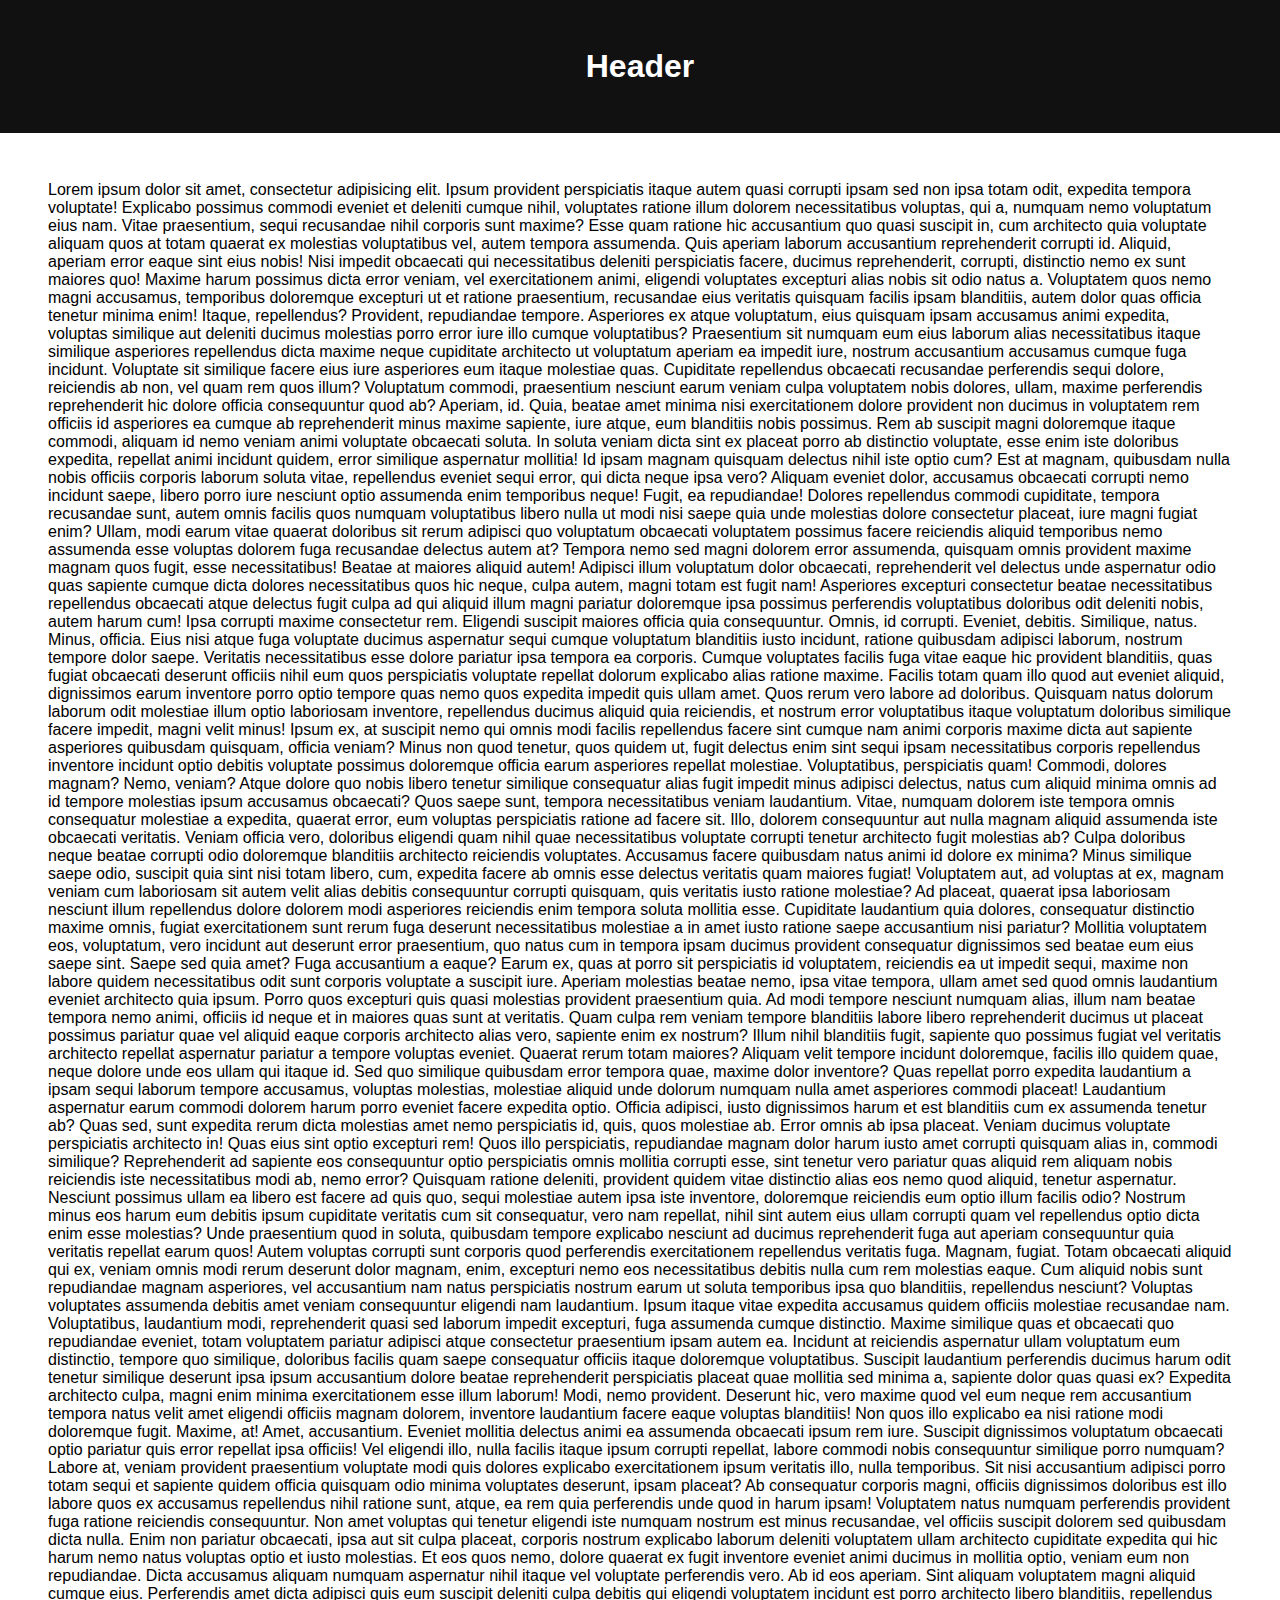
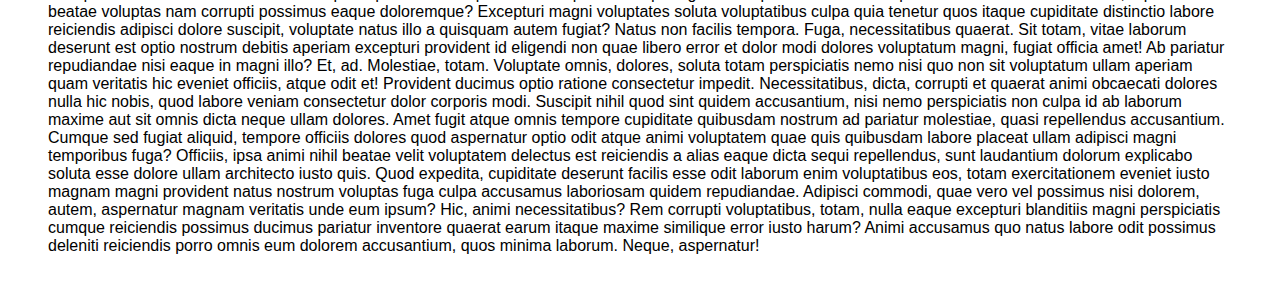
<file: 05-back-to-top/index.html>
<!DOCTYPE html>
<html lang="en">
<head>
    <meta charset="UTF-8">
    <meta name="viewport" content="width=device-width, initial-scale=1.0">
    <title>Document</title>

    <link rel="stylesheet" href="https://cdnjs.cloudflare.com/ajax/libs/font-awesome/5.13.0/css/all.min.css">
    <link rel="stylesheet" href="assets/css/style.css"></head>
</head>
<body>
    
    <header>
        <h1>Header</h1>
    </header>

    <main>
        <p>
            Lorem ipsum dolor sit amet, consectetur adipisicing elit. Ipsum provident perspiciatis itaque autem quasi corrupti ipsam sed non ipsa totam odit, expedita tempora voluptate! Explicabo possimus commodi eveniet et deleniti cumque nihil, voluptates ratione illum dolorem necessitatibus voluptas, qui a, numquam nemo voluptatum eius nam. Vitae praesentium, sequi recusandae nihil corporis sunt maxime? Esse quam ratione hic accusantium quo quasi suscipit in, cum architecto quia voluptate aliquam quos at totam quaerat ex molestias voluptatibus vel, autem tempora assumenda. Quis aperiam laborum accusantium reprehenderit corrupti id. Aliquid, aperiam error eaque sint eius nobis! Nisi impedit obcaecati qui necessitatibus deleniti perspiciatis facere, ducimus reprehenderit, corrupti, distinctio nemo ex sunt maiores quo! Maxime harum possimus dicta error veniam, vel exercitationem animi, eligendi voluptates excepturi alias nobis sit odio natus a. Voluptatem quos nemo magni accusamus, temporibus doloremque excepturi ut et ratione praesentium, recusandae eius veritatis quisquam facilis ipsam blanditiis, autem dolor quas officia tenetur minima enim! Itaque, repellendus? Provident, repudiandae tempore. Asperiores ex atque voluptatum, eius quisquam ipsam accusamus animi expedita, voluptas similique aut deleniti ducimus molestias porro error iure illo cumque voluptatibus? Praesentium sit numquam eum eius laborum alias necessitatibus itaque similique asperiores repellendus dicta maxime neque cupiditate architecto ut voluptatum aperiam ea impedit iure, nostrum accusantium accusamus cumque fuga incidunt. Voluptate sit similique facere eius iure asperiores eum itaque molestiae quas. Cupiditate repellendus obcaecati recusandae perferendis sequi dolore, reiciendis ab non, vel quam rem quos illum? Voluptatum commodi, praesentium nesciunt earum veniam culpa voluptatem nobis dolores, ullam, maxime perferendis reprehenderit hic dolore officia consequuntur quod ab? Aperiam, id. Quia, beatae amet minima nisi exercitationem dolore provident non ducimus in voluptatem rem officiis id asperiores ea cumque ab reprehenderit minus maxime sapiente, iure atque, eum blanditiis nobis possimus. Rem ab suscipit magni doloremque itaque commodi, aliquam id nemo veniam animi voluptate obcaecati soluta. In soluta veniam dicta sint ex placeat porro ab distinctio voluptate, esse enim iste doloribus expedita, repellat animi incidunt quidem, error similique aspernatur mollitia! Id ipsam magnam quisquam delectus nihil iste optio cum? Est at magnam, quibusdam nulla nobis officiis corporis laborum soluta vitae, repellendus eveniet sequi error, qui dicta neque ipsa vero? Aliquam eveniet dolor, accusamus obcaecati corrupti nemo incidunt saepe, libero porro iure nesciunt optio assumenda enim temporibus neque! Fugit, ea repudiandae! Dolores repellendus commodi cupiditate, tempora recusandae sunt, autem omnis facilis quos numquam voluptatibus libero nulla ut modi nisi saepe quia unde molestias dolore consectetur placeat, iure magni fugiat enim? Ullam, modi earum vitae quaerat doloribus sit rerum adipisci quo voluptatum obcaecati voluptatem possimus facere reiciendis aliquid temporibus nemo assumenda esse voluptas dolorem fuga recusandae delectus autem at? Tempora nemo sed magni dolorem error assumenda, quisquam omnis provident maxime magnam quos fugit, esse necessitatibus! Beatae at maiores aliquid autem! Adipisci illum voluptatum dolor obcaecati, reprehenderit vel delectus unde aspernatur odio quas sapiente cumque dicta dolores necessitatibus quos hic neque, culpa autem, magni totam est fugit nam! Asperiores excepturi consectetur beatae necessitatibus repellendus obcaecati atque delectus fugit culpa ad qui aliquid illum magni pariatur doloremque ipsa possimus perferendis voluptatibus doloribus odit deleniti nobis, autem harum cum! Ipsa corrupti maxime consectetur rem. Eligendi suscipit maiores officia quia consequuntur. Omnis, id corrupti. Eveniet, debitis. Similique, natus. Minus, officia. Eius nisi atque fuga voluptate ducimus aspernatur sequi cumque voluptatum blanditiis iusto incidunt, ratione quibusdam adipisci laborum, nostrum tempore dolor saepe. Veritatis necessitatibus esse dolore pariatur ipsa tempora ea corporis. Cumque voluptates facilis fuga vitae eaque hic provident blanditiis, quas fugiat obcaecati deserunt officiis nihil eum quos perspiciatis voluptate repellat dolorum explicabo alias ratione maxime. Facilis totam quam illo quod aut eveniet aliquid, dignissimos earum inventore porro optio tempore quas nemo quos expedita impedit quis ullam amet. Quos rerum vero labore ad doloribus. Quisquam natus dolorum laborum odit molestiae illum optio laboriosam inventore, repellendus ducimus aliquid quia reiciendis, et nostrum error voluptatibus itaque voluptatum doloribus similique facere impedit, magni velit minus! Ipsum ex, at suscipit nemo qui omnis modi facilis repellendus facere sint cumque nam animi corporis maxime dicta aut sapiente asperiores quibusdam quisquam, officia veniam? Minus non quod tenetur, quos quidem ut, fugit delectus enim sint sequi ipsam necessitatibus corporis repellendus inventore incidunt optio debitis voluptate possimus doloremque officia earum asperiores repellat molestiae. Voluptatibus, perspiciatis quam! Commodi, dolores magnam? Nemo, veniam? Atque dolore quo nobis libero tenetur similique consequatur alias fugit impedit minus adipisci delectus, natus cum aliquid minima omnis ad id tempore molestias ipsum accusamus obcaecati? Quos saepe sunt, tempora necessitatibus veniam laudantium. Vitae, numquam dolorem iste tempora omnis consequatur molestiae a expedita, quaerat error, eum voluptas perspiciatis ratione ad facere sit. Illo, dolorem consequuntur aut nulla magnam aliquid assumenda iste obcaecati veritatis. Veniam officia vero, doloribus eligendi quam nihil quae necessitatibus voluptate corrupti tenetur architecto fugit molestias ab? Culpa doloribus neque beatae corrupti odio doloremque blanditiis architecto reiciendis voluptates. Accusamus facere quibusdam natus animi id dolore ex minima? Minus similique saepe odio, suscipit quia sint nisi totam libero, cum, expedita facere ab omnis esse delectus veritatis quam maiores fugiat! Voluptatem aut, ad voluptas at ex, magnam veniam cum laboriosam sit autem velit alias debitis consequuntur corrupti quisquam, quis veritatis iusto ratione molestiae? Ad placeat, quaerat ipsa laboriosam nesciunt illum repellendus dolore dolorem modi asperiores reiciendis enim tempora soluta mollitia esse. Cupiditate laudantium quia dolores, consequatur distinctio maxime omnis, fugiat exercitationem sunt rerum fuga deserunt necessitatibus molestiae a in amet iusto ratione saepe accusantium nisi pariatur? Mollitia voluptatem eos, voluptatum, vero incidunt aut deserunt error praesentium, quo natus cum in tempora ipsam ducimus provident consequatur dignissimos sed beatae eum eius saepe sint. Saepe sed quia amet? Fuga accusantium a eaque? Earum ex, quas at porro sit perspiciatis id voluptatem, reiciendis ea ut impedit sequi, maxime non labore quidem necessitatibus odit sunt corporis voluptate a suscipit iure. Aperiam molestias beatae nemo, ipsa vitae tempora, ullam amet sed quod omnis laudantium eveniet architecto quia ipsum. Porro quos excepturi quis quasi molestias provident praesentium quia. Ad modi tempore nesciunt numquam alias, illum nam beatae tempora nemo animi, officiis id neque et in maiores quas sunt at veritatis. Quam culpa rem veniam tempore blanditiis labore libero reprehenderit ducimus ut placeat possimus pariatur quae vel aliquid eaque corporis architecto alias vero, sapiente enim ex nostrum? Illum nihil blanditiis fugit, sapiente quo possimus fugiat vel veritatis architecto repellat aspernatur pariatur a tempore voluptas eveniet. Quaerat rerum totam maiores? Aliquam velit tempore incidunt doloremque, facilis illo quidem quae, neque dolore unde eos ullam qui itaque id. Sed quo similique quibusdam error tempora quae, maxime dolor inventore? Quas repellat porro expedita laudantium a ipsam sequi laborum tempore accusamus, voluptas molestias, molestiae aliquid unde dolorum numquam nulla amet asperiores commodi placeat! Laudantium aspernatur earum commodi dolorem harum porro eveniet facere expedita optio. Officia adipisci, iusto dignissimos harum et est blanditiis cum ex assumenda tenetur ab? Quas sed, sunt expedita rerum dicta molestias amet nemo perspiciatis id, quis, quos molestiae ab. Error omnis ab ipsa placeat. Veniam ducimus voluptate perspiciatis architecto in! Quas eius sint optio excepturi rem! Quos illo perspiciatis, repudiandae magnam dolor harum iusto amet corrupti quisquam alias in, commodi similique? Reprehenderit ad sapiente eos consequuntur optio perspiciatis omnis mollitia corrupti esse, sint tenetur vero pariatur quas aliquid rem aliquam nobis reiciendis iste necessitatibus modi ab, nemo error? Quisquam ratione deleniti, provident quidem vitae distinctio alias eos nemo quod aliquid, tenetur aspernatur. Nesciunt possimus ullam ea libero est facere ad quis quo, sequi molestiae autem ipsa iste inventore, doloremque reiciendis eum optio illum facilis odio? Nostrum minus eos harum eum debitis ipsum cupiditate veritatis cum sit consequatur, vero nam repellat, nihil sint autem eius ullam corrupti quam vel repellendus optio dicta enim esse molestias? Unde praesentium quod in soluta, quibusdam tempore explicabo nesciunt ad ducimus reprehenderit fuga aut aperiam consequuntur quia veritatis repellat earum quos! Autem voluptas corrupti sunt corporis quod perferendis exercitationem repellendus veritatis fuga. Magnam, fugiat. Totam obcaecati aliquid qui ex, veniam omnis modi rerum deserunt dolor magnam, enim, excepturi nemo eos necessitatibus debitis nulla cum rem molestias eaque. Cum aliquid nobis sunt repudiandae magnam asperiores, vel accusantium nam natus perspiciatis nostrum earum ut soluta temporibus ipsa quo blanditiis, repellendus nesciunt? Voluptas voluptates assumenda debitis amet veniam consequuntur eligendi nam laudantium. Ipsum itaque vitae expedita accusamus quidem officiis molestiae recusandae nam. Voluptatibus, laudantium modi, reprehenderit quasi sed laborum impedit excepturi, fuga assumenda cumque distinctio. Maxime similique quas et obcaecati quo repudiandae eveniet, totam voluptatem pariatur adipisci atque consectetur praesentium ipsam autem ea. Incidunt at reiciendis aspernatur ullam voluptatum eum distinctio, tempore quo similique, doloribus facilis quam saepe consequatur officiis itaque doloremque voluptatibus. Suscipit laudantium perferendis ducimus harum odit tenetur similique deserunt ipsa ipsum accusantium dolore beatae reprehenderit perspiciatis placeat quae mollitia sed minima a, sapiente dolor quas quasi ex? Expedita architecto culpa, magni enim minima exercitationem esse illum laborum! Modi, nemo provident. Deserunt hic, vero maxime quod vel eum neque rem accusantium tempora natus velit amet eligendi officiis magnam dolorem, inventore laudantium facere eaque voluptas blanditiis! Non quos illo explicabo ea nisi ratione modi doloremque fugit. Maxime, at! Amet, accusantium. Eveniet mollitia delectus animi ea assumenda obcaecati ipsum rem iure. Suscipit dignissimos voluptatum obcaecati optio pariatur quis error repellat ipsa officiis! Vel eligendi illo, nulla facilis itaque ipsum corrupti repellat, labore commodi nobis consequuntur similique porro numquam? Labore at, veniam provident praesentium voluptate modi quis dolores explicabo exercitationem ipsum veritatis illo, nulla temporibus. Sit nisi accusantium adipisci porro totam sequi et sapiente quidem officia quisquam odio minima voluptates deserunt, ipsam placeat? Ab consequatur corporis magni, officiis dignissimos doloribus est illo labore quos ex accusamus repellendus nihil ratione sunt, atque, ea rem quia perferendis unde quod in harum ipsam! Voluptatem natus numquam perferendis provident fuga ratione reiciendis consequuntur. Non amet voluptas qui tenetur eligendi iste numquam nostrum est minus recusandae, vel officiis suscipit dolorem sed quibusdam dicta nulla. Enim non pariatur obcaecati, ipsa aut sit culpa placeat, corporis nostrum explicabo laborum deleniti voluptatem ullam architecto cupiditate expedita qui hic harum nemo natus voluptas optio et iusto molestias. Et eos quos nemo, dolore quaerat ex fugit inventore eveniet animi ducimus in mollitia optio, veniam eum non repudiandae. Dicta accusamus aliquam numquam aspernatur nihil itaque vel voluptate perferendis vero. Ab id eos aperiam. Sint aliquam voluptatem magni aliquid cumque eius. Perferendis amet dicta adipisci quis eum suscipit deleniti culpa debitis qui eligendi voluptatem incidunt est porro architecto libero blanditiis, repellendus beatae voluptas nam corrupti possimus eaque doloremque? Excepturi magni voluptates soluta voluptatibus culpa quia tenetur quos itaque cupiditate distinctio labore reiciendis adipisci dolore suscipit, voluptate natus illo a quisquam autem fugiat? Natus non facilis tempora. Fuga, necessitatibus quaerat. Sit totam, vitae laborum deserunt est optio nostrum debitis aperiam excepturi provident id eligendi non quae libero error et dolor modi dolores voluptatum magni, fugiat officia amet! Ab pariatur repudiandae nisi eaque in magni illo? Et, ad. Molestiae, totam. Voluptate omnis, dolores, soluta totam perspiciatis nemo nisi quo non sit voluptatum ullam aperiam quam veritatis hic eveniet officiis, atque odit et! Provident ducimus optio ratione consectetur impedit. Necessitatibus, dicta, corrupti et quaerat animi obcaecati dolores nulla hic nobis, quod labore veniam consectetur dolor corporis modi. Suscipit nihil quod sint quidem accusantium, nisi nemo perspiciatis non culpa id ab laborum maxime aut sit omnis dicta neque ullam dolores. Amet fugit atque omnis tempore cupiditate quibusdam nostrum ad pariatur molestiae, quasi repellendus accusantium. Cumque sed fugiat aliquid, tempore officiis dolores quod aspernatur optio odit atque animi voluptatem quae quis quibusdam labore placeat ullam adipisci magni temporibus fuga? Officiis, ipsa animi nihil beatae velit voluptatem delectus est reiciendis a alias eaque dicta sequi repellendus, sunt laudantium dolorum explicabo soluta esse dolore ullam architecto iusto quis. Quod expedita, cupiditate deserunt facilis esse odit laborum enim voluptatibus eos, totam exercitationem eveniet iusto magnam magni provident natus nostrum voluptas fuga culpa accusamus laboriosam quidem repudiandae. Adipisci commodi, quae vero vel possimus nisi dolorem, autem, aspernatur magnam veritatis unde eum ipsum? Hic, animi necessitatibus? Rem corrupti voluptatibus, totam, nulla eaque excepturi blanditiis magni perspiciatis cumque reiciendis possimus ducimus pariatur inventore quaerat earum itaque maxime similique error iusto harum? Animi accusamus quo natus labore odit possimus deleniti reiciendis porro omnis eum dolorem accusantium, quos minima laborum. Neque, aspernatur!
        </p>
    </main>

    <a href="#" id="backToTop">
        <i class="fas fa-chevron-up"></i>
    </a>
    

    <script src="assets/js/script.js"></script>
</body>
</html>
</file>
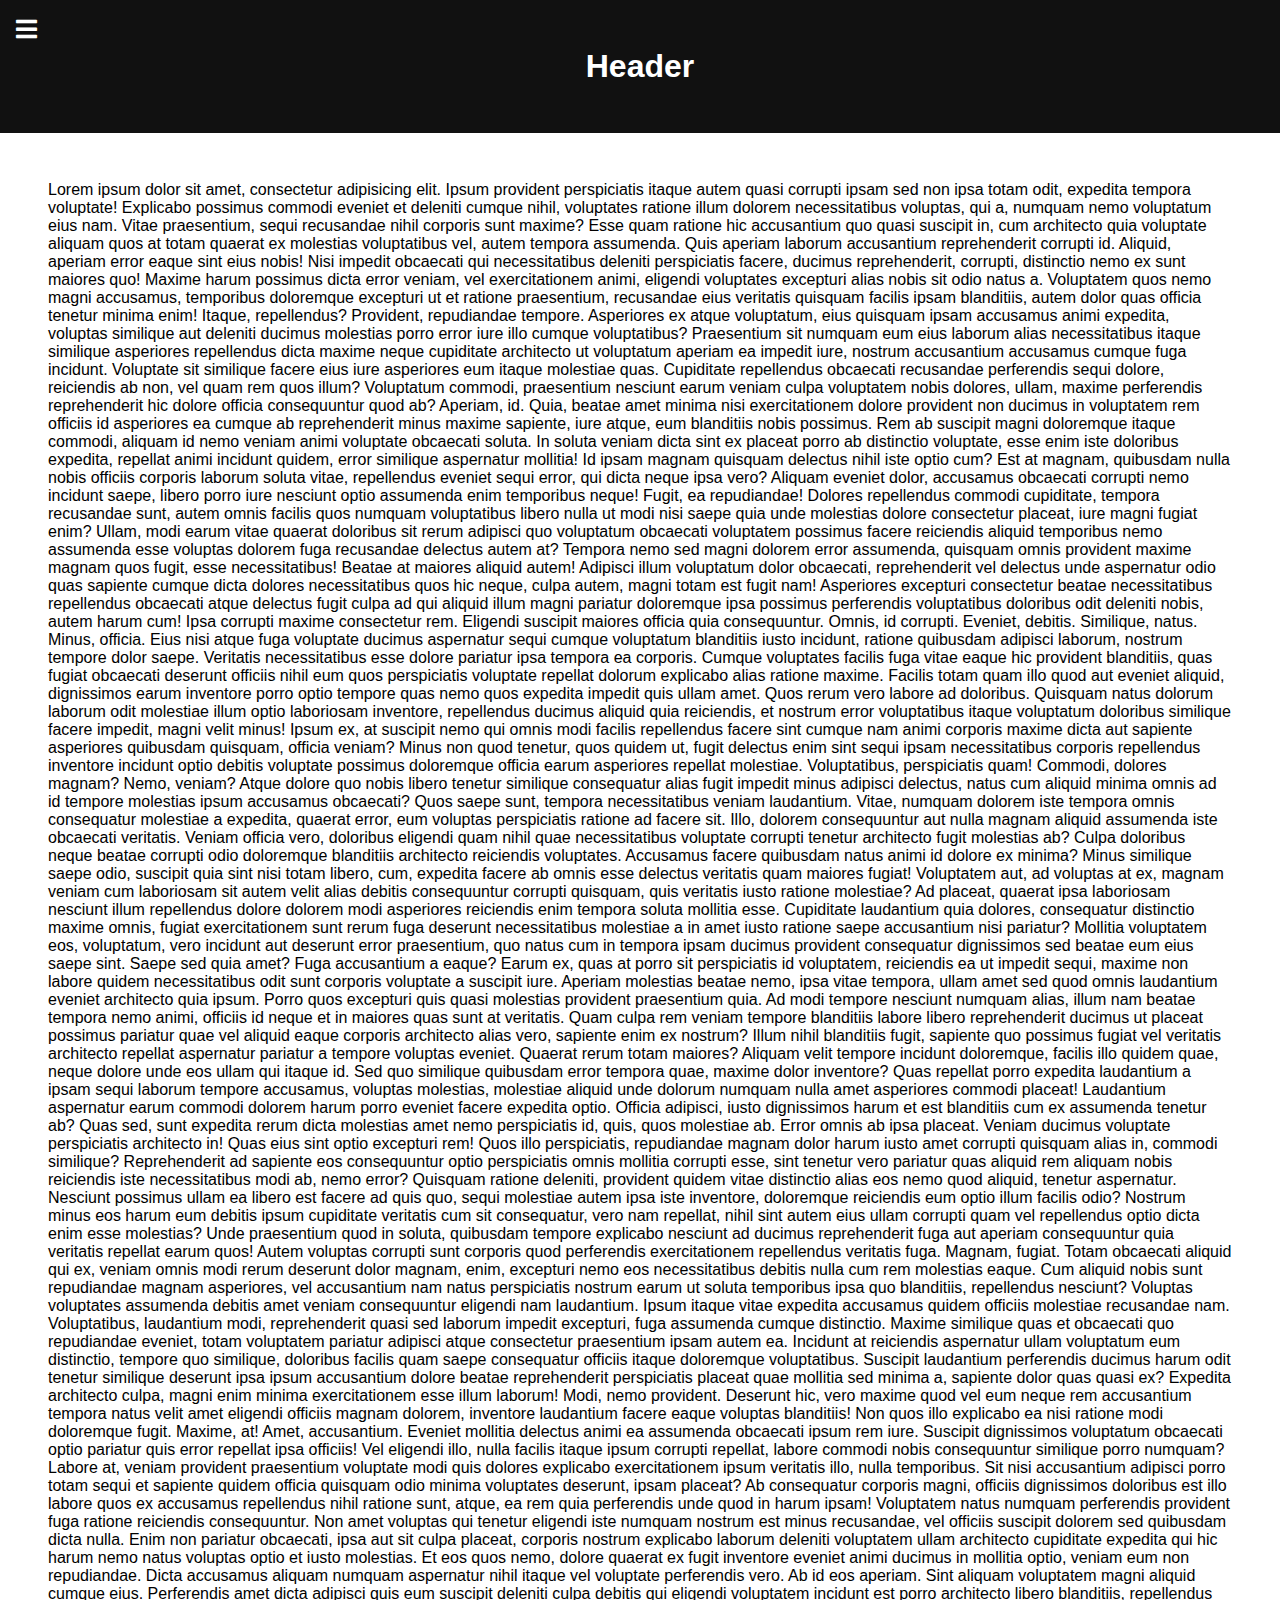
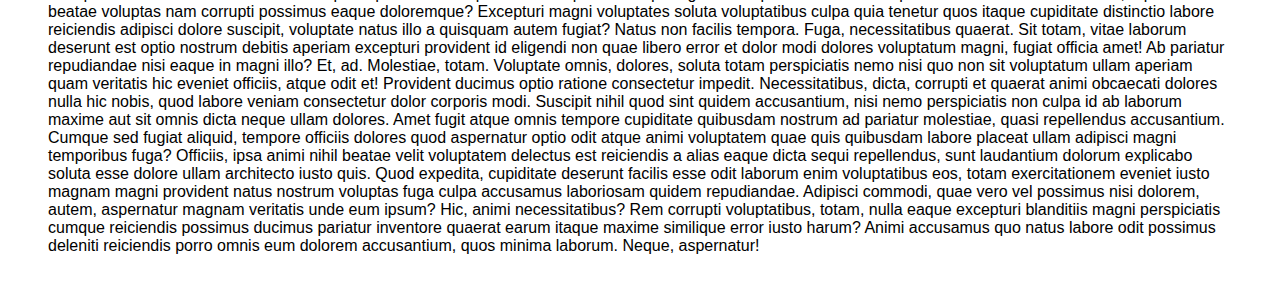
<file: 06-off-canvas-menu/index.html>
<!DOCTYPE html>
<html lang="en">
<head>
    <meta charset="UTF-8">
    <meta name="viewport" content="width=device-width, initial-scale=1.0">
    <title>Document</title>

    <link rel="stylesheet" href="https://cdnjs.cloudflare.com/ajax/libs/font-awesome/5.13.0/css/all.min.css">
    <link rel="stylesheet" href="assets/css/style.css"></head>
</head>
<body>

    <nav id="sideNav">
        <ul>
            <li><a href="#">Home</a></li>
            <li><a href="#">About</a></li>
            <li><a href="#">Services</a></li>
            <li><a href="#">Contact</a></li>
        </ul>
    </nav>
    
    <header id="myHeader">
        <h1>Header</h1>

        <a href="#" id="barsIcon">
            <i class="fas fa-bars"></i>
        </a>
    </header>


    <main id="myMain">
        <p>
            Lorem ipsum dolor sit amet, consectetur adipisicing elit. Ipsum provident perspiciatis itaque autem quasi corrupti ipsam sed non ipsa totam odit, expedita tempora voluptate! Explicabo possimus commodi eveniet et deleniti cumque nihil, voluptates ratione illum dolorem necessitatibus voluptas, qui a, numquam nemo voluptatum eius nam. Vitae praesentium, sequi recusandae nihil corporis sunt maxime? Esse quam ratione hic accusantium quo quasi suscipit in, cum architecto quia voluptate aliquam quos at totam quaerat ex molestias voluptatibus vel, autem tempora assumenda. Quis aperiam laborum accusantium reprehenderit corrupti id. Aliquid, aperiam error eaque sint eius nobis! Nisi impedit obcaecati qui necessitatibus deleniti perspiciatis facere, ducimus reprehenderit, corrupti, distinctio nemo ex sunt maiores quo! Maxime harum possimus dicta error veniam, vel exercitationem animi, eligendi voluptates excepturi alias nobis sit odio natus a. Voluptatem quos nemo magni accusamus, temporibus doloremque excepturi ut et ratione praesentium, recusandae eius veritatis quisquam facilis ipsam blanditiis, autem dolor quas officia tenetur minima enim! Itaque, repellendus? Provident, repudiandae tempore. Asperiores ex atque voluptatum, eius quisquam ipsam accusamus animi expedita, voluptas similique aut deleniti ducimus molestias porro error iure illo cumque voluptatibus? Praesentium sit numquam eum eius laborum alias necessitatibus itaque similique asperiores repellendus dicta maxime neque cupiditate architecto ut voluptatum aperiam ea impedit iure, nostrum accusantium accusamus cumque fuga incidunt. Voluptate sit similique facere eius iure asperiores eum itaque molestiae quas. Cupiditate repellendus obcaecati recusandae perferendis sequi dolore, reiciendis ab non, vel quam rem quos illum? Voluptatum commodi, praesentium nesciunt earum veniam culpa voluptatem nobis dolores, ullam, maxime perferendis reprehenderit hic dolore officia consequuntur quod ab? Aperiam, id. Quia, beatae amet minima nisi exercitationem dolore provident non ducimus in voluptatem rem officiis id asperiores ea cumque ab reprehenderit minus maxime sapiente, iure atque, eum blanditiis nobis possimus. Rem ab suscipit magni doloremque itaque commodi, aliquam id nemo veniam animi voluptate obcaecati soluta. In soluta veniam dicta sint ex placeat porro ab distinctio voluptate, esse enim iste doloribus expedita, repellat animi incidunt quidem, error similique aspernatur mollitia! Id ipsam magnam quisquam delectus nihil iste optio cum? Est at magnam, quibusdam nulla nobis officiis corporis laborum soluta vitae, repellendus eveniet sequi error, qui dicta neque ipsa vero? Aliquam eveniet dolor, accusamus obcaecati corrupti nemo incidunt saepe, libero porro iure nesciunt optio assumenda enim temporibus neque! Fugit, ea repudiandae! Dolores repellendus commodi cupiditate, tempora recusandae sunt, autem omnis facilis quos numquam voluptatibus libero nulla ut modi nisi saepe quia unde molestias dolore consectetur placeat, iure magni fugiat enim? Ullam, modi earum vitae quaerat doloribus sit rerum adipisci quo voluptatum obcaecati voluptatem possimus facere reiciendis aliquid temporibus nemo assumenda esse voluptas dolorem fuga recusandae delectus autem at? Tempora nemo sed magni dolorem error assumenda, quisquam omnis provident maxime magnam quos fugit, esse necessitatibus! Beatae at maiores aliquid autem! Adipisci illum voluptatum dolor obcaecati, reprehenderit vel delectus unde aspernatur odio quas sapiente cumque dicta dolores necessitatibus quos hic neque, culpa autem, magni totam est fugit nam! Asperiores excepturi consectetur beatae necessitatibus repellendus obcaecati atque delectus fugit culpa ad qui aliquid illum magni pariatur doloremque ipsa possimus perferendis voluptatibus doloribus odit deleniti nobis, autem harum cum! Ipsa corrupti maxime consectetur rem. Eligendi suscipit maiores officia quia consequuntur. Omnis, id corrupti. Eveniet, debitis. Similique, natus. Minus, officia. Eius nisi atque fuga voluptate ducimus aspernatur sequi cumque voluptatum blanditiis iusto incidunt, ratione quibusdam adipisci laborum, nostrum tempore dolor saepe. Veritatis necessitatibus esse dolore pariatur ipsa tempora ea corporis. Cumque voluptates facilis fuga vitae eaque hic provident blanditiis, quas fugiat obcaecati deserunt officiis nihil eum quos perspiciatis voluptate repellat dolorum explicabo alias ratione maxime. Facilis totam quam illo quod aut eveniet aliquid, dignissimos earum inventore porro optio tempore quas nemo quos expedita impedit quis ullam amet. Quos rerum vero labore ad doloribus. Quisquam natus dolorum laborum odit molestiae illum optio laboriosam inventore, repellendus ducimus aliquid quia reiciendis, et nostrum error voluptatibus itaque voluptatum doloribus similique facere impedit, magni velit minus! Ipsum ex, at suscipit nemo qui omnis modi facilis repellendus facere sint cumque nam animi corporis maxime dicta aut sapiente asperiores quibusdam quisquam, officia veniam? Minus non quod tenetur, quos quidem ut, fugit delectus enim sint sequi ipsam necessitatibus corporis repellendus inventore incidunt optio debitis voluptate possimus doloremque officia earum asperiores repellat molestiae. Voluptatibus, perspiciatis quam! Commodi, dolores magnam? Nemo, veniam? Atque dolore quo nobis libero tenetur similique consequatur alias fugit impedit minus adipisci delectus, natus cum aliquid minima omnis ad id tempore molestias ipsum accusamus obcaecati? Quos saepe sunt, tempora necessitatibus veniam laudantium. Vitae, numquam dolorem iste tempora omnis consequatur molestiae a expedita, quaerat error, eum voluptas perspiciatis ratione ad facere sit. Illo, dolorem consequuntur aut nulla magnam aliquid assumenda iste obcaecati veritatis. Veniam officia vero, doloribus eligendi quam nihil quae necessitatibus voluptate corrupti tenetur architecto fugit molestias ab? Culpa doloribus neque beatae corrupti odio doloremque blanditiis architecto reiciendis voluptates. Accusamus facere quibusdam natus animi id dolore ex minima? Minus similique saepe odio, suscipit quia sint nisi totam libero, cum, expedita facere ab omnis esse delectus veritatis quam maiores fugiat! Voluptatem aut, ad voluptas at ex, magnam veniam cum laboriosam sit autem velit alias debitis consequuntur corrupti quisquam, quis veritatis iusto ratione molestiae? Ad placeat, quaerat ipsa laboriosam nesciunt illum repellendus dolore dolorem modi asperiores reiciendis enim tempora soluta mollitia esse. Cupiditate laudantium quia dolores, consequatur distinctio maxime omnis, fugiat exercitationem sunt rerum fuga deserunt necessitatibus molestiae a in amet iusto ratione saepe accusantium nisi pariatur? Mollitia voluptatem eos, voluptatum, vero incidunt aut deserunt error praesentium, quo natus cum in tempora ipsam ducimus provident consequatur dignissimos sed beatae eum eius saepe sint. Saepe sed quia amet? Fuga accusantium a eaque? Earum ex, quas at porro sit perspiciatis id voluptatem, reiciendis ea ut impedit sequi, maxime non labore quidem necessitatibus odit sunt corporis voluptate a suscipit iure. Aperiam molestias beatae nemo, ipsa vitae tempora, ullam amet sed quod omnis laudantium eveniet architecto quia ipsum. Porro quos excepturi quis quasi molestias provident praesentium quia. Ad modi tempore nesciunt numquam alias, illum nam beatae tempora nemo animi, officiis id neque et in maiores quas sunt at veritatis. Quam culpa rem veniam tempore blanditiis labore libero reprehenderit ducimus ut placeat possimus pariatur quae vel aliquid eaque corporis architecto alias vero, sapiente enim ex nostrum? Illum nihil blanditiis fugit, sapiente quo possimus fugiat vel veritatis architecto repellat aspernatur pariatur a tempore voluptas eveniet. Quaerat rerum totam maiores? Aliquam velit tempore incidunt doloremque, facilis illo quidem quae, neque dolore unde eos ullam qui itaque id. Sed quo similique quibusdam error tempora quae, maxime dolor inventore? Quas repellat porro expedita laudantium a ipsam sequi laborum tempore accusamus, voluptas molestias, molestiae aliquid unde dolorum numquam nulla amet asperiores commodi placeat! Laudantium aspernatur earum commodi dolorem harum porro eveniet facere expedita optio. Officia adipisci, iusto dignissimos harum et est blanditiis cum ex assumenda tenetur ab? Quas sed, sunt expedita rerum dicta molestias amet nemo perspiciatis id, quis, quos molestiae ab. Error omnis ab ipsa placeat. Veniam ducimus voluptate perspiciatis architecto in! Quas eius sint optio excepturi rem! Quos illo perspiciatis, repudiandae magnam dolor harum iusto amet corrupti quisquam alias in, commodi similique? Reprehenderit ad sapiente eos consequuntur optio perspiciatis omnis mollitia corrupti esse, sint tenetur vero pariatur quas aliquid rem aliquam nobis reiciendis iste necessitatibus modi ab, nemo error? Quisquam ratione deleniti, provident quidem vitae distinctio alias eos nemo quod aliquid, tenetur aspernatur. Nesciunt possimus ullam ea libero est facere ad quis quo, sequi molestiae autem ipsa iste inventore, doloremque reiciendis eum optio illum facilis odio? Nostrum minus eos harum eum debitis ipsum cupiditate veritatis cum sit consequatur, vero nam repellat, nihil sint autem eius ullam corrupti quam vel repellendus optio dicta enim esse molestias? Unde praesentium quod in soluta, quibusdam tempore explicabo nesciunt ad ducimus reprehenderit fuga aut aperiam consequuntur quia veritatis repellat earum quos! Autem voluptas corrupti sunt corporis quod perferendis exercitationem repellendus veritatis fuga. Magnam, fugiat. Totam obcaecati aliquid qui ex, veniam omnis modi rerum deserunt dolor magnam, enim, excepturi nemo eos necessitatibus debitis nulla cum rem molestias eaque. Cum aliquid nobis sunt repudiandae magnam asperiores, vel accusantium nam natus perspiciatis nostrum earum ut soluta temporibus ipsa quo blanditiis, repellendus nesciunt? Voluptas voluptates assumenda debitis amet veniam consequuntur eligendi nam laudantium. Ipsum itaque vitae expedita accusamus quidem officiis molestiae recusandae nam. Voluptatibus, laudantium modi, reprehenderit quasi sed laborum impedit excepturi, fuga assumenda cumque distinctio. Maxime similique quas et obcaecati quo repudiandae eveniet, totam voluptatem pariatur adipisci atque consectetur praesentium ipsam autem ea. Incidunt at reiciendis aspernatur ullam voluptatum eum distinctio, tempore quo similique, doloribus facilis quam saepe consequatur officiis itaque doloremque voluptatibus. Suscipit laudantium perferendis ducimus harum odit tenetur similique deserunt ipsa ipsum accusantium dolore beatae reprehenderit perspiciatis placeat quae mollitia sed minima a, sapiente dolor quas quasi ex? Expedita architecto culpa, magni enim minima exercitationem esse illum laborum! Modi, nemo provident. Deserunt hic, vero maxime quod vel eum neque rem accusantium tempora natus velit amet eligendi officiis magnam dolorem, inventore laudantium facere eaque voluptas blanditiis! Non quos illo explicabo ea nisi ratione modi doloremque fugit. Maxime, at! Amet, accusantium. Eveniet mollitia delectus animi ea assumenda obcaecati ipsum rem iure. Suscipit dignissimos voluptatum obcaecati optio pariatur quis error repellat ipsa officiis! Vel eligendi illo, nulla facilis itaque ipsum corrupti repellat, labore commodi nobis consequuntur similique porro numquam? Labore at, veniam provident praesentium voluptate modi quis dolores explicabo exercitationem ipsum veritatis illo, nulla temporibus. Sit nisi accusantium adipisci porro totam sequi et sapiente quidem officia quisquam odio minima voluptates deserunt, ipsam placeat? Ab consequatur corporis magni, officiis dignissimos doloribus est illo labore quos ex accusamus repellendus nihil ratione sunt, atque, ea rem quia perferendis unde quod in harum ipsam! Voluptatem natus numquam perferendis provident fuga ratione reiciendis consequuntur. Non amet voluptas qui tenetur eligendi iste numquam nostrum est minus recusandae, vel officiis suscipit dolorem sed quibusdam dicta nulla. Enim non pariatur obcaecati, ipsa aut sit culpa placeat, corporis nostrum explicabo laborum deleniti voluptatem ullam architecto cupiditate expedita qui hic harum nemo natus voluptas optio et iusto molestias. Et eos quos nemo, dolore quaerat ex fugit inventore eveniet animi ducimus in mollitia optio, veniam eum non repudiandae. Dicta accusamus aliquam numquam aspernatur nihil itaque vel voluptate perferendis vero. Ab id eos aperiam. Sint aliquam voluptatem magni aliquid cumque eius. Perferendis amet dicta adipisci quis eum suscipit deleniti culpa debitis qui eligendi voluptatem incidunt est porro architecto libero blanditiis, repellendus beatae voluptas nam corrupti possimus eaque doloremque? Excepturi magni voluptates soluta voluptatibus culpa quia tenetur quos itaque cupiditate distinctio labore reiciendis adipisci dolore suscipit, voluptate natus illo a quisquam autem fugiat? Natus non facilis tempora. Fuga, necessitatibus quaerat. Sit totam, vitae laborum deserunt est optio nostrum debitis aperiam excepturi provident id eligendi non quae libero error et dolor modi dolores voluptatum magni, fugiat officia amet! Ab pariatur repudiandae nisi eaque in magni illo? Et, ad. Molestiae, totam. Voluptate omnis, dolores, soluta totam perspiciatis nemo nisi quo non sit voluptatum ullam aperiam quam veritatis hic eveniet officiis, atque odit et! Provident ducimus optio ratione consectetur impedit. Necessitatibus, dicta, corrupti et quaerat animi obcaecati dolores nulla hic nobis, quod labore veniam consectetur dolor corporis modi. Suscipit nihil quod sint quidem accusantium, nisi nemo perspiciatis non culpa id ab laborum maxime aut sit omnis dicta neque ullam dolores. Amet fugit atque omnis tempore cupiditate quibusdam nostrum ad pariatur molestiae, quasi repellendus accusantium. Cumque sed fugiat aliquid, tempore officiis dolores quod aspernatur optio odit atque animi voluptatem quae quis quibusdam labore placeat ullam adipisci magni temporibus fuga? Officiis, ipsa animi nihil beatae velit voluptatem delectus est reiciendis a alias eaque dicta sequi repellendus, sunt laudantium dolorum explicabo soluta esse dolore ullam architecto iusto quis. Quod expedita, cupiditate deserunt facilis esse odit laborum enim voluptatibus eos, totam exercitationem eveniet iusto magnam magni provident natus nostrum voluptas fuga culpa accusamus laboriosam quidem repudiandae. Adipisci commodi, quae vero vel possimus nisi dolorem, autem, aspernatur magnam veritatis unde eum ipsum? Hic, animi necessitatibus? Rem corrupti voluptatibus, totam, nulla eaque excepturi blanditiis magni perspiciatis cumque reiciendis possimus ducimus pariatur inventore quaerat earum itaque maxime similique error iusto harum? Animi accusamus quo natus labore odit possimus deleniti reiciendis porro omnis eum dolorem accusantium, quos minima laborum. Neque, aspernatur!
        </p>
    </main>

    <script src="assets/js/script.js"></script>
</body>
</html>
</file>
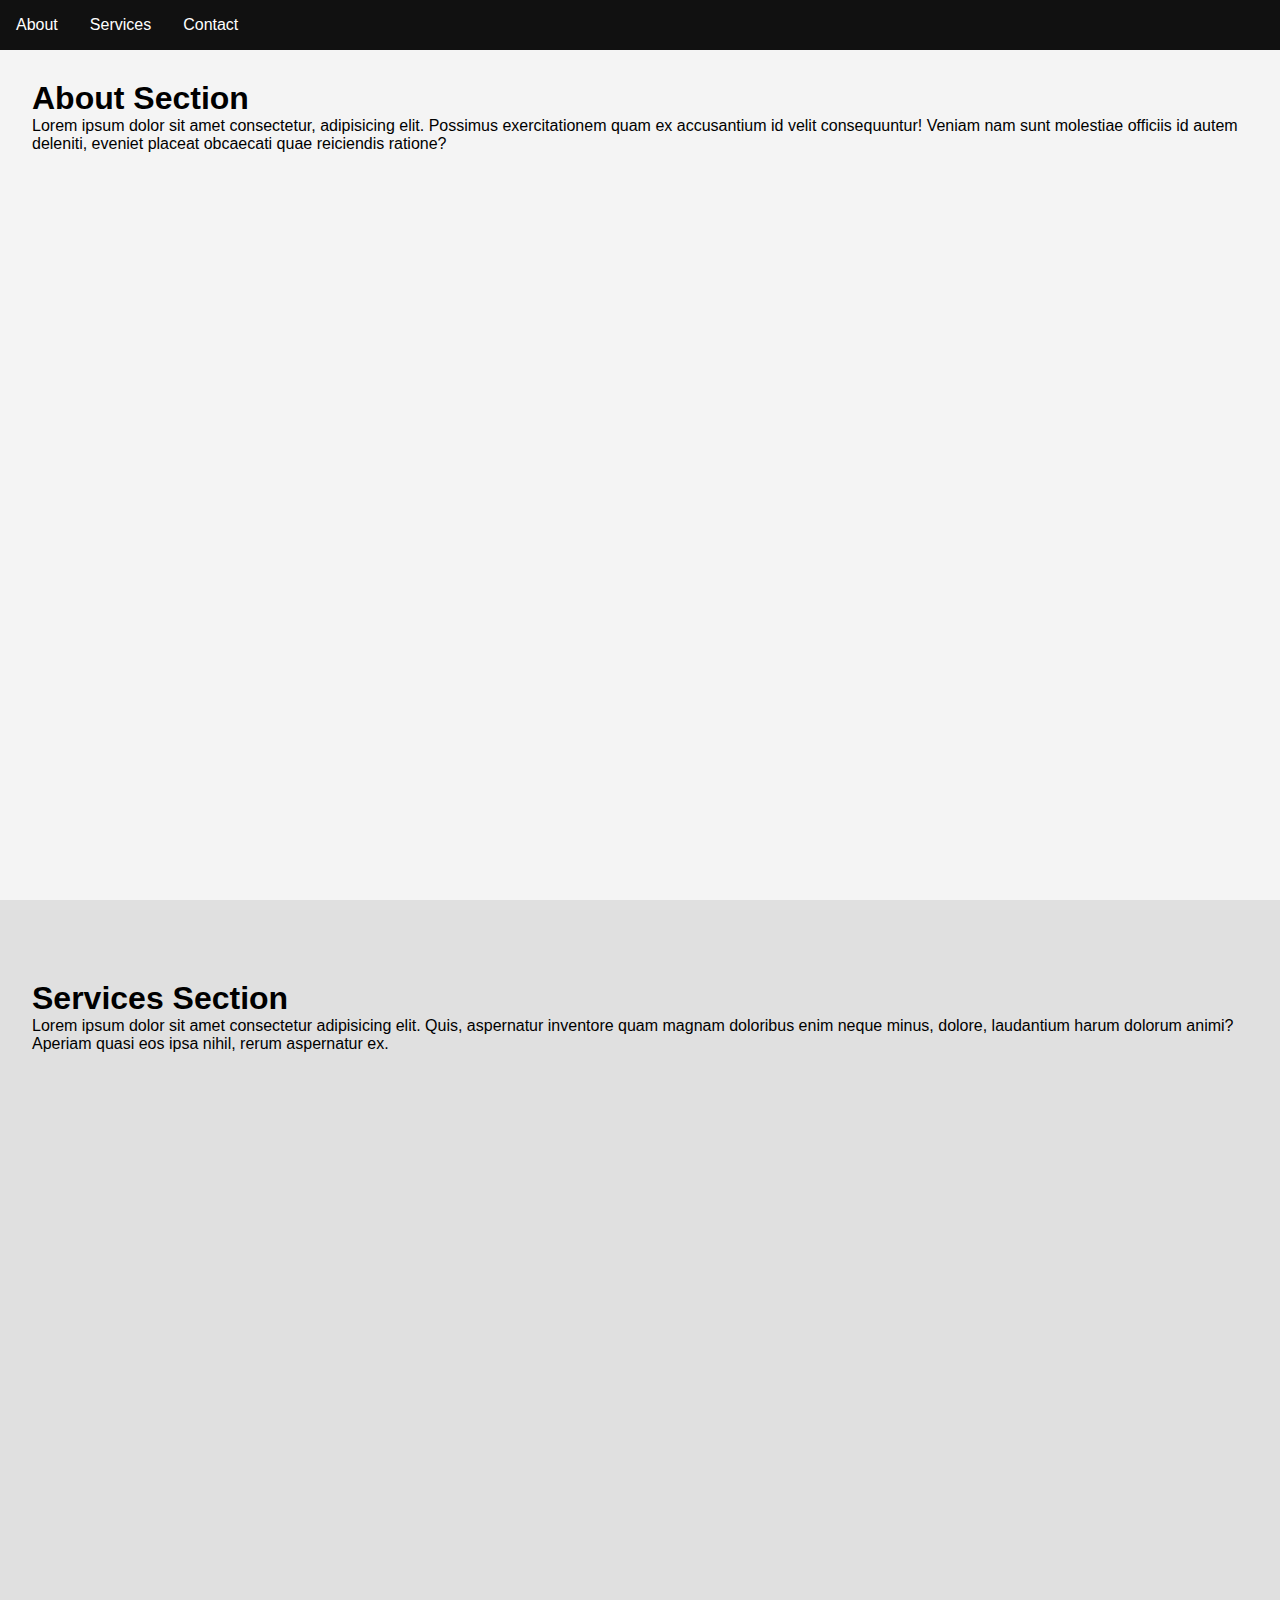
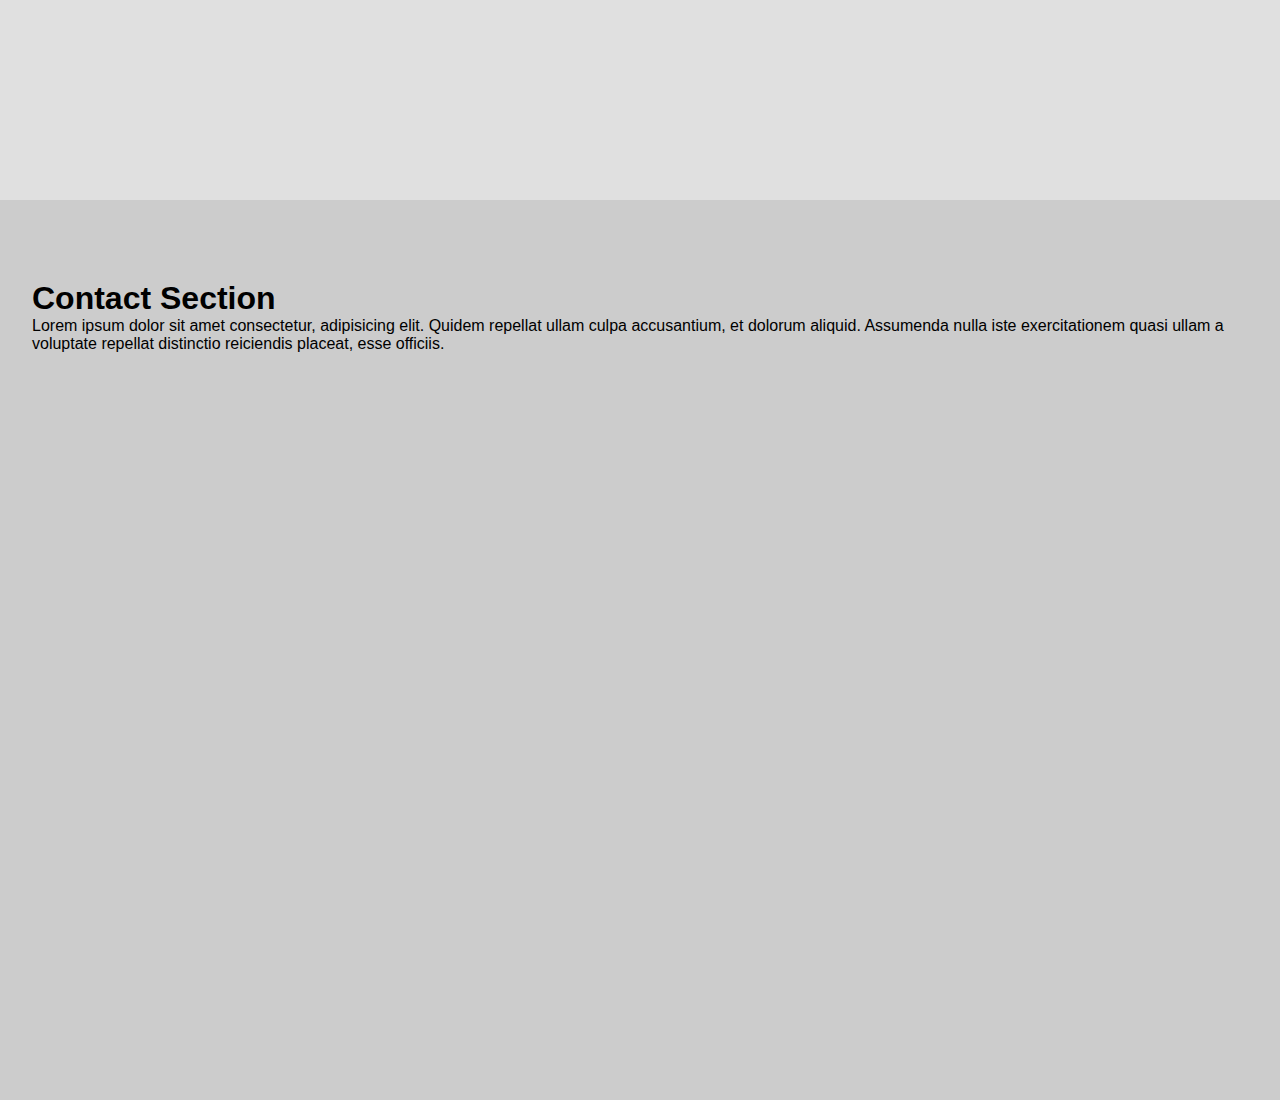
<file: 07-scroll-to-section/index.html>
<!DOCTYPE html>
<html lang="en">
<head>
    <meta charset="UTF-8">
    <meta name="viewport" content="width=device-width, initial-scale=1.0">
    <title>Document</title>

    <link rel="stylesheet" href="https://cdnjs.cloudflare.com/ajax/libs/font-awesome/5.13.0/css/all.min.css">
    <link rel="stylesheet" href="assets/css/style.css"></head>
</head>
<body>

    <nav>
        <ul class="nav-menu">
            <li><a href="#about-section">About</a></li>
            <li><a href="#services-section">Services</a></li>
            <li><a href="#contact-section">Contact</a></li>
        </ul>
    </nav>

    <section id="about-section">
        <h1>About Section</h1>
        <p>
            Lorem ipsum dolor sit amet consectetur, adipisicing elit. Possimus exercitationem quam ex accusantium id velit consequuntur! Veniam nam sunt molestiae officiis id autem deleniti, eveniet placeat obcaecati quae reiciendis ratione?
        </p>
    </section>

    <section id="services-section">
        <h1>Services Section</h1>
        <p>Lorem ipsum dolor sit amet consectetur adipisicing elit. Quis, aspernatur inventore quam magnam doloribus enim neque minus, dolore, laudantium harum dolorum animi? Aperiam quasi eos ipsa nihil, rerum aspernatur ex.</p>
    </section>

    <section id="contact-section">
        <h1>Contact Section</h1>
        <p>Lorem ipsum dolor sit amet consectetur, adipisicing elit. Quidem repellat ullam culpa accusantium, et dolorum aliquid. Assumenda nulla iste exercitationem quasi ullam a voluptate repellat distinctio reiciendis placeat, esse officiis.</p>
    </section>


    <script src="assets/js/script.js"></script>
</body>
</html>
</file>
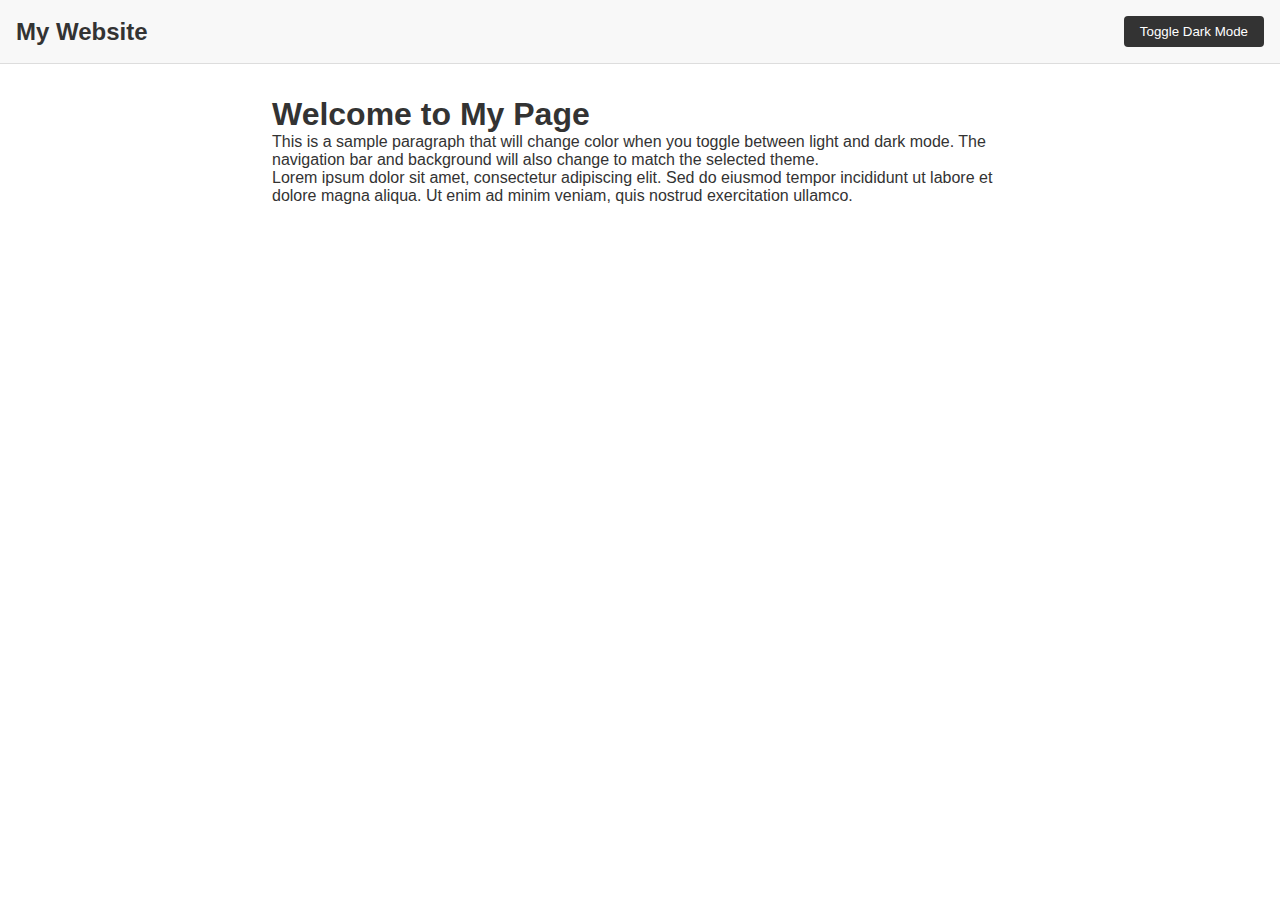
<file: 08-dark-light-mode-toggle/index.html>
<!DOCTYPE html>
<html lang="en">
<head>
    <meta charset="UTF-8">
    <meta name="viewport" content="width=device-width, initial-scale=1.0">
    <title>Document</title>
     
    <link rel="stylesheet" href="assets/css/style.css">
</head>
<body>
    <nav class="navbar">
        <div class="navbar-brand">My Website</div>
        <button class="toggle-btn" onclick="toggleMode()">Toggle Dark Mode</button>
    </nav>

    <main class="content">
        <h1>Welcome to My Page</h1>
        <p>This is a sample paragraph that will change color when you toggle between light and dark mode. The navigation bar and background will also change to match the selected theme.</p>
        <p>Lorem ipsum dolor sit amet, consectetur adipiscing elit. Sed do eiusmod tempor incididunt ut labore et dolore magna aliqua. Ut enim ad minim veniam, quis nostrud exercitation ullamco.</p>
    </main>

    <script src="assets/js/script.js"></script>
</body>
</html>
</file>
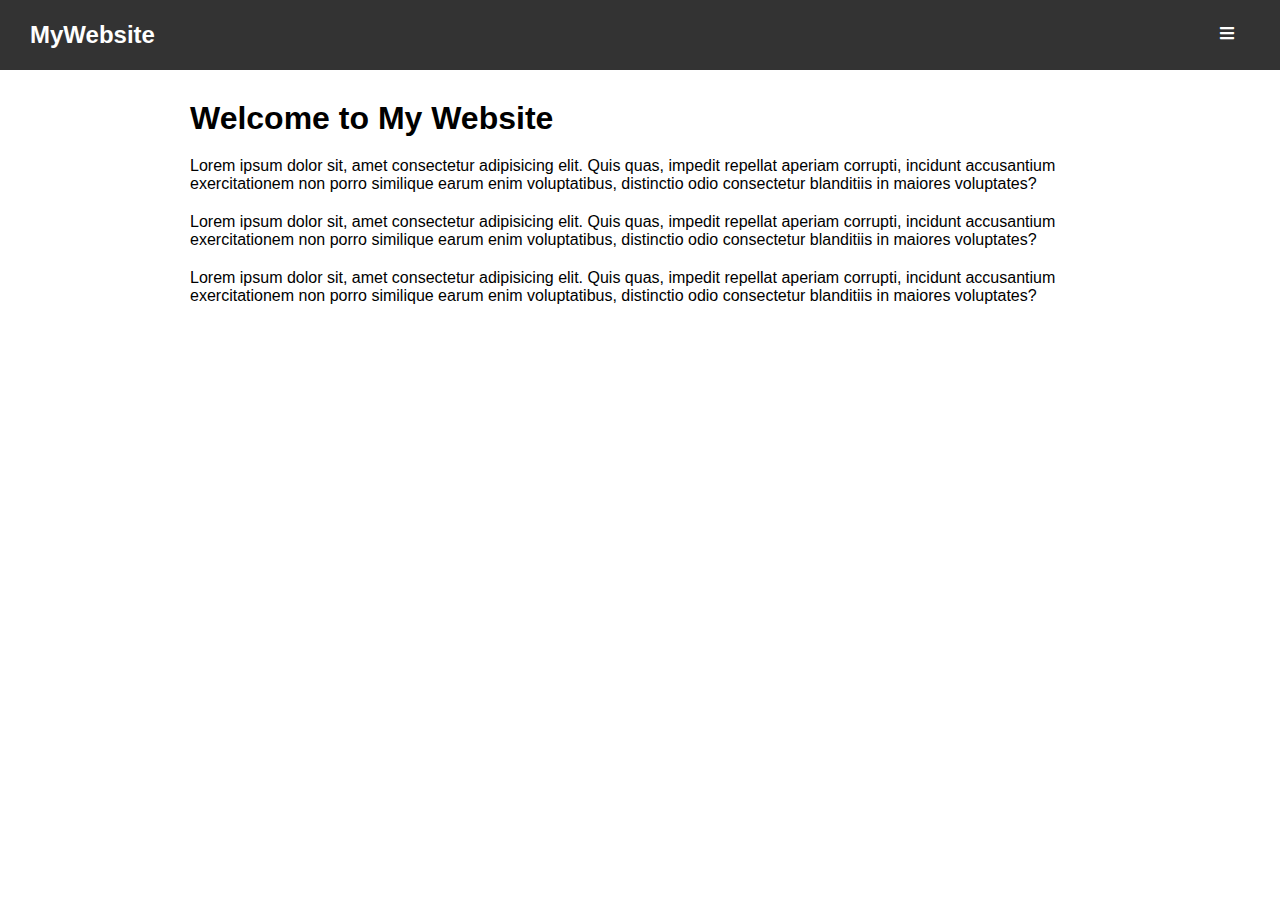
<file: 09-full-screen-menu/index.html>
<!DOCTYPE html>
<html lang="en">
<head>
    <meta charset="UTF-8">
    <meta name="viewport" content="width=device-width, initial-scale=1.0">
    <title>Document</title>

    <link rel="stylesheet" href="https://cdnjs.cloudflare.com/ajax/libs/font-awesome/5.13.0/css/all.min.css">
    <link rel="stylesheet" href="assets/css/style.css">
</head>
<body>

    <nav class="navbar">
        <a href="#" class="logo">MyWebsite</a>
        <div class="menu-toggle">
            <i class="fas fa-bars"></i>
        </div>
    </nav>
    
    <div class="overlay">
        <ul class="menu">
            <li><a href="#">Home</a></li>
            <li><a href="#">About</a></li>
            <li><a href="#">Services</a></li>
            <li><a href="#">Contact</a></li>
        </ul>
    </div>
    
    <div class="content">
        <h1>Welcome to My Website</h1>
        <p>
            Lorem ipsum dolor sit, amet consectetur adipisicing elit. Quis quas, impedit repellat aperiam corrupti, incidunt accusantium exercitationem non porro similique earum enim voluptatibus, distinctio odio consectetur blanditiis in maiores voluptates?
        </p>
        <p>
            Lorem ipsum dolor sit, amet consectetur adipisicing elit. Quis quas, impedit repellat aperiam corrupti, incidunt accusantium exercitationem non porro similique earum enim voluptatibus, distinctio odio consectetur blanditiis in maiores voluptates?
        </p>
        <p>
            Lorem ipsum dolor sit, amet consectetur adipisicing elit. Quis quas, impedit repellat aperiam corrupti, incidunt accusantium exercitationem non porro similique earum enim voluptatibus, distinctio odio consectetur blanditiis in maiores voluptates?
        </p>
    </div>
    
    <script src="assets/js/script.js"></script>
</body>
</html>
</file>
<file: 05-back-to-top/assets/css/style.css>
* {
    margin: 0;
    padding: 0;
    box-sizing: border-box;
    font-family: Arial, Helvetica, sans-serif;
}

html {
    scroll-behavior: smooth;
}

body {
    position: relative;
}

header {
    background-color: #111;
    color: #fff;
    padding: 3rem;
    text-align: center;
}

main {
    padding: 3rem;
}

#backToTop {
    position: fixed;
    bottom: 2rem;
    right: 2rem;
    width: 50px;
    height: 50px;
    background-color: #111;
    display: inline-flex;
    justify-content: center;
    align-items: center;
    text-decoration: none;
    color: #fff;
    border-radius: 5px;
    display: none;
}
</file>
<file: 06-off-canvas-menu/assets/css/style.css>
* {
    margin: 0;
    padding: 0;
    box-sizing: border-box;
    font-family: Arial, Helvetica, sans-serif;
}

header {
    background-color: #111;
    color: #fff;
    padding: 3rem;
    text-align: center;
    position: relative;
    /* margin-left: 200px; */
    transition: 0.5s;

    &.shift {
        margin-left: 200px;
    }


    #barsIcon {
        position: absolute;
        top: 1rem;
        left: 1rem;
        font-size: 1.5rem;
        color: #fff;
    }
}

main {
    padding: 3rem;
    /* margin-left: 200px; */
    transition: 0.5s;

    &.shift {
        margin-left: 200px;
    }
}

nav {
    /* Default width value is 0 */
    width: 0px;
    /* width: 200px; */
    height: 100%;
    position: fixed;
    z-index: 1;
    background-color: #111;
    overflow: hidden;
    transition: 0.5s;

    &.open {
        width: 200px;
    }
        
    ul {

        li {
            padding: 1.5rem 1rem;

            a {
                color: #fff;
                text-decoration: none;
            }
        }
    }
}
</file>
<file: 07-scroll-to-section/assets/css/style.css>
* {
    margin: 0;
    padding: 0;
    box-sizing: border-box;
    font-family: Arial, Helvetica, sans-serif;
}

nav {
    position: fixed;
    top: 0;
    width: 100%;
    background: #111;
    padding: 1rem;
}

.nav-menu {
    list-style: none;
    display: flex;
    gap: 2rem;
}

.nav-menu a {
    color: white;
    text-decoration: none;
    cursor: pointer;
}

section {
    height: 100vh;
    padding: 5rem 2rem;
}

#about-section { background: #f4f4f4; }
#services-section { background: #e0e0e0; }
#contact-section { background: #ccc; }
</file>
<file: 08-dark-light-mode-toggle/assets/css/style.css>
* {
    margin: 0;
    padding: 0;
    box-sizing: border-box;
    font-family: Arial, Helvetica, sans-serif;
}

body {
    background-color: #ffffff;
    color: #333333;
    transition: all 0.3s ease;
}

.navbar {
    background-color: #f8f8f8;
    padding: 1rem;
    border-bottom: 1px solid #ddd;
    display: flex;
    justify-content: space-between;
    align-items: center;

    .navbar-brand {
        font-size: 1.5rem;
        font-weight: bold;
    }

    .toggle-btn {
        padding: 8px 16px;
        border: none;
        border-radius: 4px;
        cursor: pointer;
        background-color: #333;
        color: white;
        transition: background-color 0.3s;
    }
}

.content {
    padding: 2rem;
    max-width: 800px;
    margin: 0 auto;
}

.dark-mode {
    background-color: #1a1a1a;
    color: #ffffff;

    .navbar {
        background-color: #2d2d2d;
        border-bottom: 1px solid #444;
    }

    .toggle-btn {
        background-color: #fff;
        color: #111;
    }
}
</file>
<file: 09-full-screen-menu/assets/css/style.css>
* {
  margin: 0;
  padding: 0;
  box-sizing: border-box;
  font-family: 'Arial', sans-serif;
}
  
.navbar {
    position: fixed;
    top: 0;
    left: 0;
    width: 100%;
    height: 70px;
    padding: 0 30px;
    background-color: #333;
    display: flex;
    justify-content: space-between;
    align-items: center;
    z-index: 2;

    .logo {
      color: white;
      font-size: 24px;
      font-weight: bold;
      text-decoration: none;
    }
    
    .menu-toggle {
      width: 30px;
      height: 20px;
      position: relative;
      cursor: pointer;
      z-index: 200;
      color: #fff;
    }
}
  
.overlay {
  position: fixed;
  top: 0;
  left: 0;
  width: 100%;
  height: 100%;
  background-color: rgba(0, 0, 0, 0.95);
  z-index: 1;
  opacity: 0;
  visibility: hidden;
  transition: all 0.3s ease-in-out;
  display: flex;
  justify-content: center;
  align-items: center;

  &.open {
    opacity: 1;
    visibility: visible;

    .menu {
      li {
        transform: translateY(0);
        opacity: 1;

        &:nth-child(1) { transition-delay: 0.1s; }
        &:nth-child(2) { transition-delay: 0.2s; }
        &:nth-child(3) { transition-delay: 0.3s; }
        &:nth-child(4) { transition-delay: 0.4s; }
      }
    }
  }

  .menu {
    display: flex;
    flex-direction: column;
    align-items: center;
    justify-content: center;
    text-align: center;

    li {
      list-style: none;
      margin: 20px 0;
      transform: translateY(50px);
      opacity: 0;
      transition: all 0.4s ease;

      a {
        color: white;
        font-size: 32px;
        text-decoration: none;
      }
    }
  }
}
  
.content {
  padding: 100px 30px 30px;
  max-width: 960px;
  margin: 0 auto;

  h1 {
    margin-bottom: 20px;
  }

  p {
    margin-bottom: 20px;
  }
}
</file>
